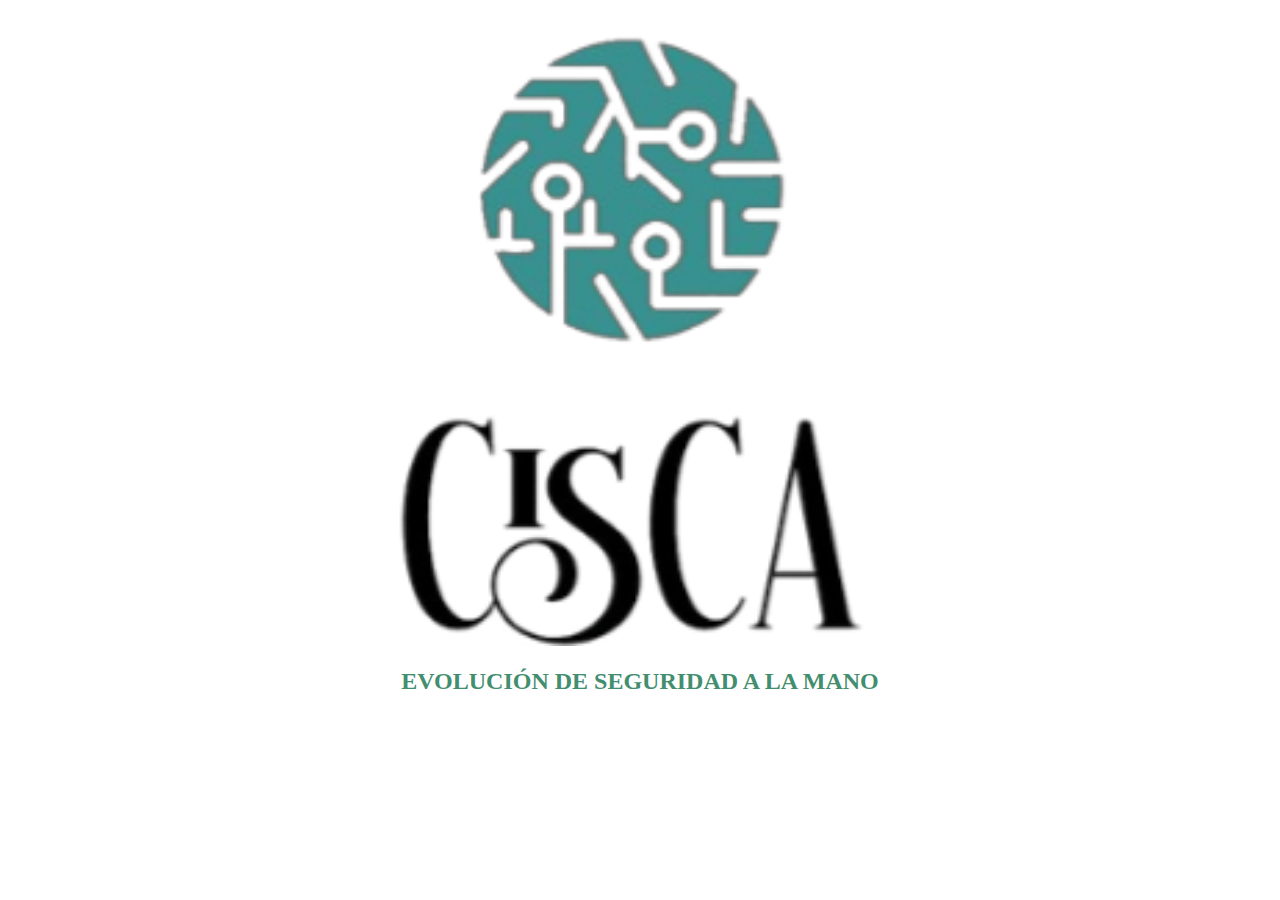
<file: index.html>
<!doctype html>
<html>
<head >
<meta charset="utf-8">
<title>Documento sin título</title>
</head>
<body>
	<center><a href="Somos.html"><img src="images/log.png" alt="#" width="45%" heignt="45%"/></a></center>
	<br><center><font color=428E6E><font size="5"><b>EVOLUCIÓN DE SEGURIDAD A LA MANO</b></font></center>
</body>
</html>
</file>
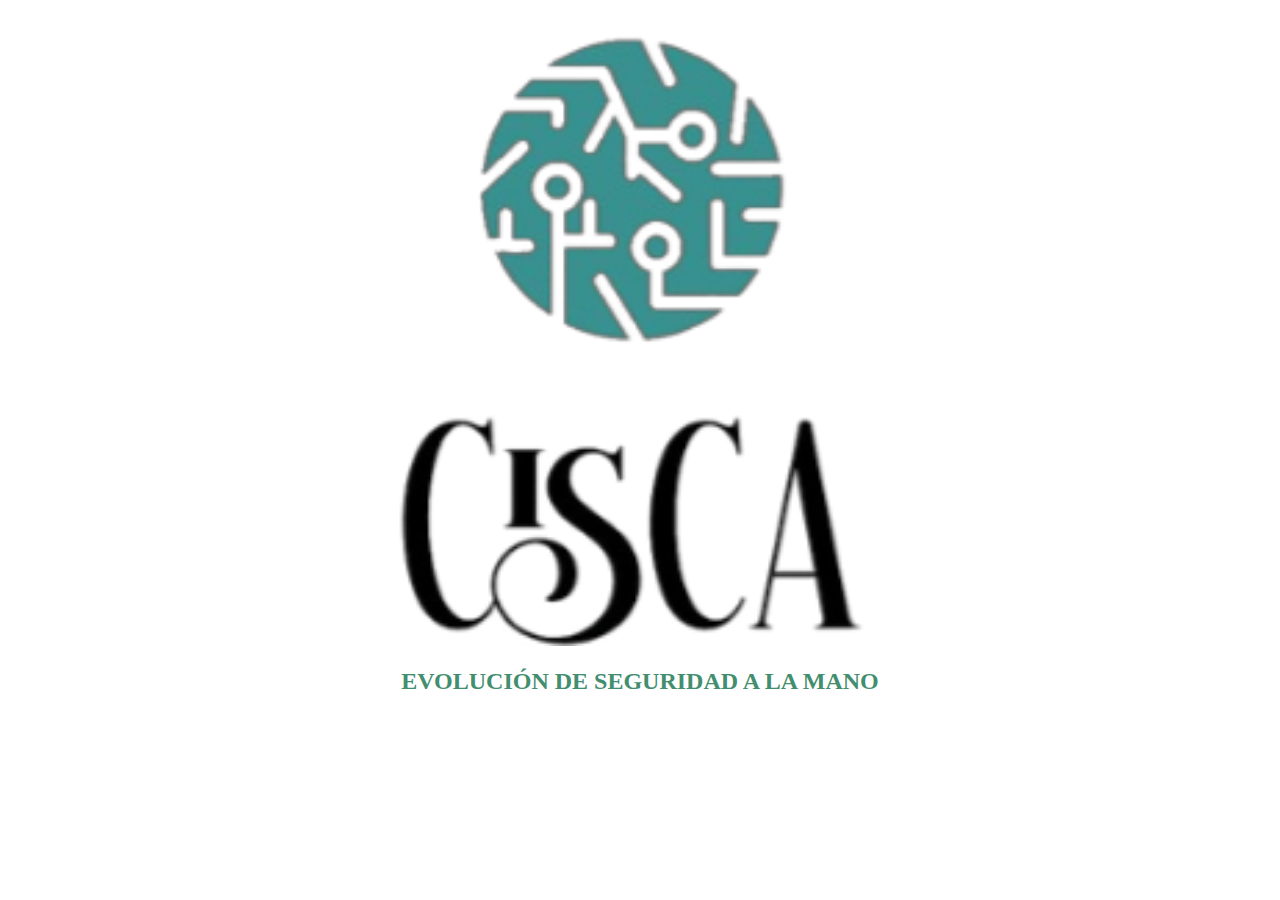
<file: Principal.html>
<!doctype html>
<html>
<head >
<meta charset="utf-8">
<title>Documento sin título</title>
</head>
<body>
	<center><a href="index.html"><img src="images/log.png" alt="#" width="45%" heignt="45%"/></a></center>
	<br><center><font color=428E6E><font size="5"><b>EVOLUCIÓN DE SEGURIDAD A LA MANO</b></font></center>
</body>
</html>
</file>
